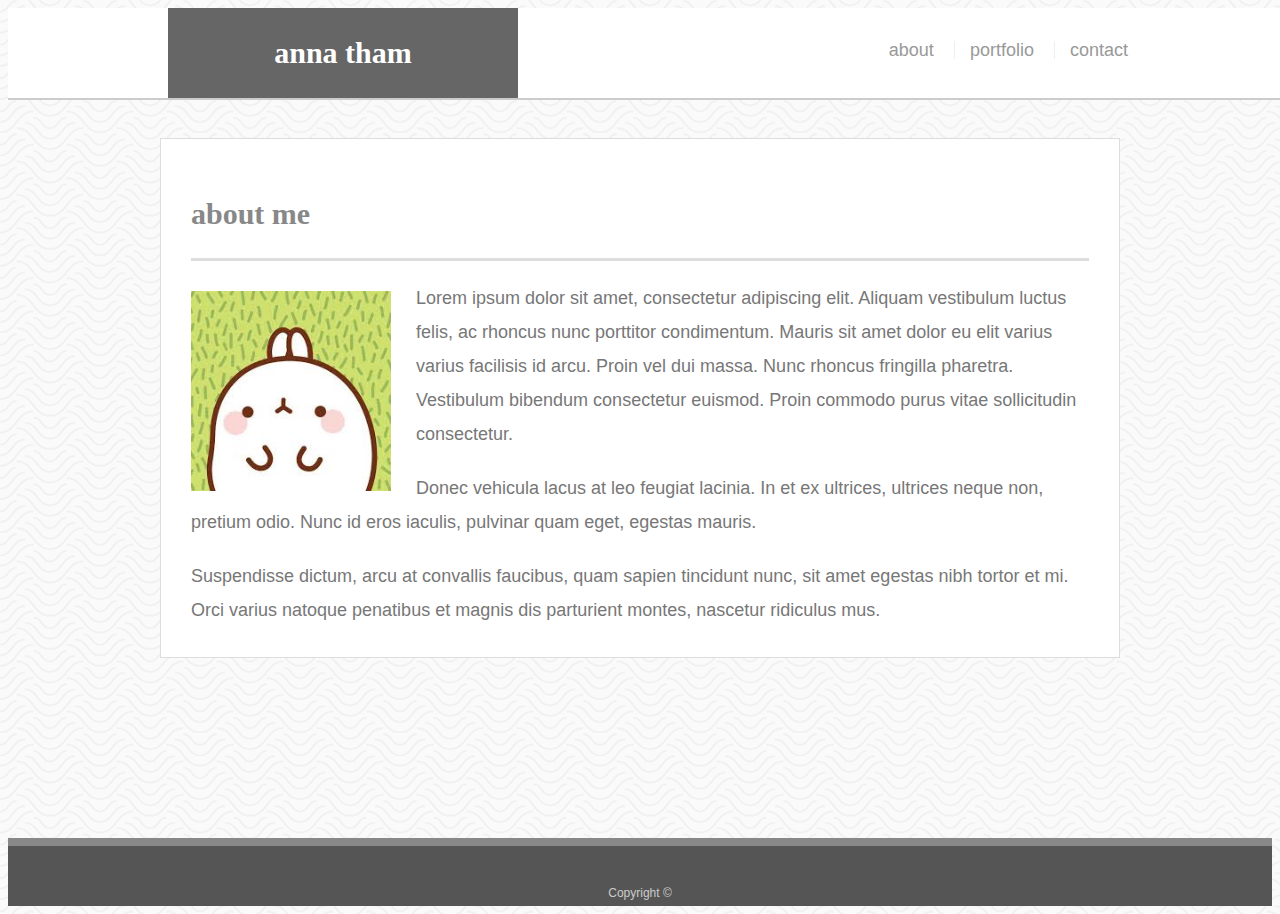
<file: index.html>
<!doctype html>
<html lang="en-us">

<head>
  <meta charset="UTF-8">
  <title>About | Anna Tham</title>
  <link rel="stylesheet" type="text/css" href="assets/css/style.css">
</head>

<body>

  <header id="masthead">
    <div class="container">
      <a href="index.html" id="logo">anna tham</a>
      <nav>
        <a href="index.html">about</a>
        <a href="portfolio.html">portfolio</a>
        <a href="contact.html">contact</a>
      </nav>
    </div>
  </header>

  <div id="main-container" class="container">
    <section class="main-section">
      <h1>about me</h1>

      <img src="assets/images/profile_1.jpg" class="auth-image" alt="Your Name">

      <p>Lorem ipsum dolor sit amet, consectetur adipiscing elit. Aliquam vestibulum luctus felis, ac rhoncus nunc porttitor condimentum. Mauris sit amet dolor eu elit varius varius facilisis id arcu. Proin vel dui massa. Nunc rhoncus fringilla pharetra. Vestibulum bibendum consectetur euismod. Proin commodo purus vitae sollicitudin consectetur.</p>

      <p>Donec vehicula lacus at leo feugiat lacinia. In et ex ultrices, ultrices neque non, pretium odio. Nunc id eros iaculis, pulvinar quam eget, egestas mauris.</p>

      <p>Suspendisse dictum, arcu at convallis faucibus, quam sapien tincidunt nunc, sit amet egestas nibh tortor et mi. Orci varius natoque penatibus et magnis dis parturient montes, nascetur ridiculus mus.</p>

    </section>

  </div>

  <footer>
    <div class="container">
      Copyright &copy; 
    </div>
  </footer>
</body>

</html>
</file>
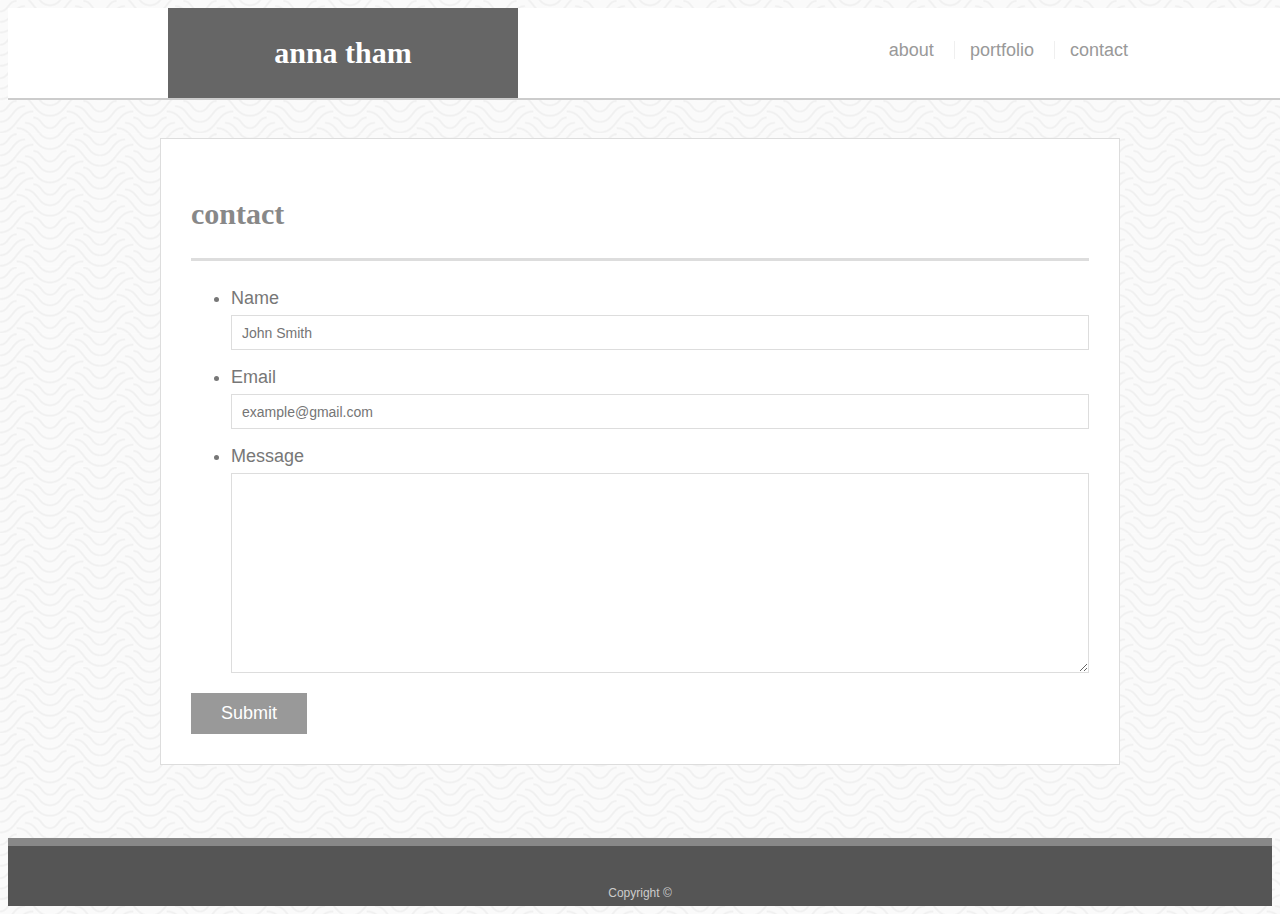
<file: contact.html>
<!doctype html>
<html lang="en-us">

<head>
  <meta charset="UTF-8">
  <title>Contact | Anna Tham</title>
  <link rel="stylesheet" type="text/css" href="assets/css/style.css">
</head>

<body>

  <header id="masthead">
    <div class="container">
      <a href="index.html" id="logo">anna tham</a>
      <nav>
        <a href="index.html">about</a>
        <a href="portfolio.html">portfolio</a>
        <a href="contact.html">contact</a>
      </nav>
    </div>
  </header>

  <div id="main-container" class="container">
    <section class="main-section">
      <h1>contact</h1>

      <form id="contact-form">
        <ul>
          <li>
            <label for="name">Name</label>
            <input type="text" id="name" name="name" placeholder="John Smith" required="required">
          </li>
          <li>
            <label for="email">Email</label>
            <input type="email" id="email" name="email" placeholder="example@gmail.com" required="required">
          </li>
          <li>
            <label for="message">Message</label>
            <textarea id="message" name="message" required="required"></textarea>
          </li>
        </ul>
        <input type="submit">
      </form>

    </section>

  </div>

  <footer>
    <div class="container">
      Copyright &copy; 
    </div>
  </footer>
</body>

</html>
</file>
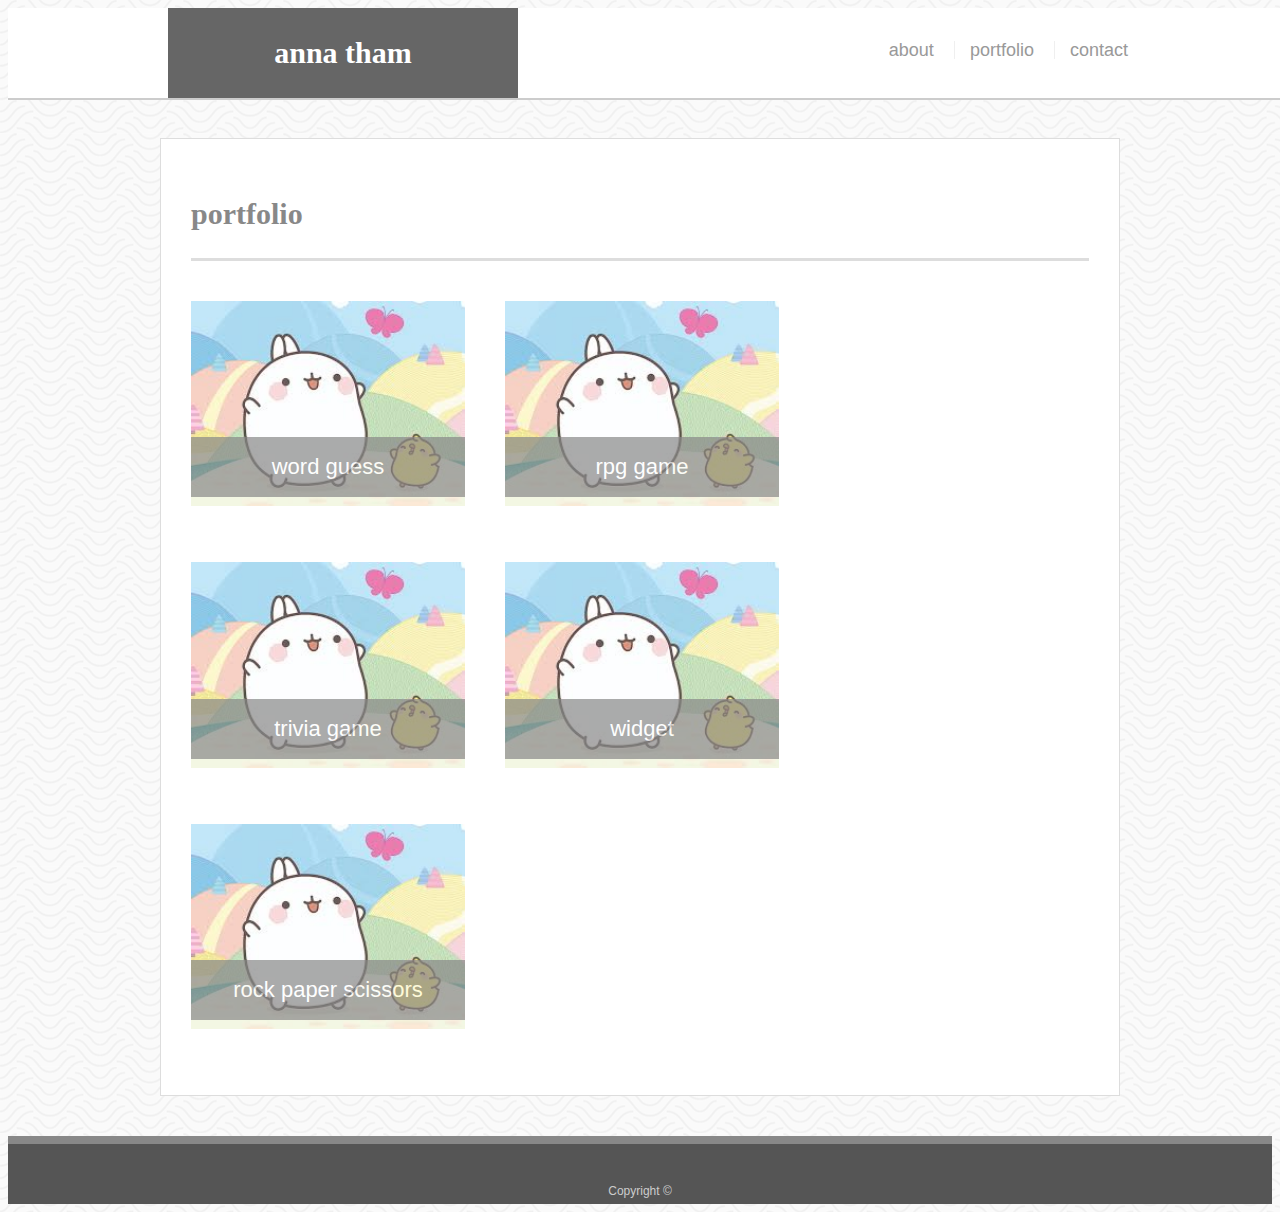
<file: portfolio.html>
<!doctype html>
<html lang="en-us">

<head>
  <meta charset="UTF-8">
  <title>Portfolio | Anna Tham</title>
  <link rel="stylesheet" type="text/css" href="assets/css/style.css">
</head>

<body>

  <header id="masthead">
    <div class="container">
      <a href="index.html" id="logo">anna tham</a>
      <nav>
        <a href="index.html">about</a>
        <a href="portfolio.html">portfolio</a>
        <a href="contact.html">contact</a>
      </nav>
    </div>
  </header>

  <div id="main-container" class="container">
    <section class="main-section">
      <h1>portfolio</h1>

      <div class="work">
        <img src="assets/images/hangman.jpg" alt="Word Guess">

        <h3>word guess</h3>

      </div>
      <div class="work">
        <img src="assets/images/hangman.jpg" alt="RPG Game">

        <h3>rpg game</h3>

      </div>
      <div class="work">
        <img src="assets/images/hangman.jpg" alt="Trivia Game">

        <h3>trivia game</h3>

      </div>
      <div class="work">
        <img src="assets/images/hangman.jpg" alt="Widget">

        <h3>widget</h3>

      </div>
      <div class="work">
        <img src="assets/images/hangman.jpg" alt="Rock Paper Scissors">

        <h3>rock paper scissors</h3>

      </div>

    </section>

  </div>

  <footer>
    <div class="container">
      Copyright &copy;
    </div>
  </footer>
</body>

</html>
</file>
<file: assets/css/style.css>
body {
  font-family: Arial, "Helvetica Neue", Helvetica, sans-serif;
  font-size: 18px;
  line-height: 34px;
  color: #777777;
  background: url("../images/papyrus.png");
}

* {
  box-sizing: border-box;
}

/* general */

.container {
  width: 100%;
  max-width: 960px;
  margin: 0 auto;
  clear: both;
}

h1,
h2,
h3,
p {
  margin-bottom: 20px;
}

p:last-child {
  margin-bottom: 0;
}

h1,
h2,
h3 {
  font-family: Georgia, Times, "Times New Roman", serif;
  font-weight: 700;
  color: #888888;
}

h1 {
  padding-bottom: 20px;
  font-size: 30px;
  line-height: 49px;
  border-bottom: 3px solid #dddddd;
}

h2,
h3 {
  font-size: 22px;
}

/* header */

#masthead {
  position: fixed;
  z-index: 99;
  width: 100%;
  margin: 0 0 30px;
  overflow: auto;
  color: #ffffff;
  background: #ffffff;
  border-bottom: 2px solid #cccccc;
}

#logo {
  float: left;
  width: 350px;
  height: 90px;
  font-family: Georgia, 'Times New Roman', Times, serif;
  font-size: 30px;
  font-weight: 700;
  line-height: 90px;
  color: #ffffff;
  text-align: center;
  text-decoration: none;
  background: #666666;
}

nav {
  float: right;
  margin-top: 25px;
}

nav a {
  display: inline-block;
  padding-left: 15px;
  margin-left: 15px;
  line-height: 18px;
  color: #999;
  text-decoration: none;
  border-left: 1px solid #efefef;
}

nav a:first-child {
  border-left: 0 none;
}

/* footer */

footer {
  padding: 30px 0;
  clear: both;
  font-size: 12px;
  color: #ffffff;
  color: #cccccc;
  text-align: center;
  background: #555555;
  border-top: 8px solid #888888;
  height: 50px;
}

h3, h2 {
  padding-bottom: 20px;
  margin-bottom: 15px;
  line-height: 22px;
  border-bottom: 2px solid #eeeeee;
}

/* main */

#main-container {
  padding-top: 130px;
  min-height: calc(100vh - 70px);
}

.main-section {
  float: left;
  width: 100%;
  max-width: 960px;
  padding: 30px;
  margin: 0 0 40px;
  background: #ffffff;
  border: 1px solid #dddddd;
}

/* portfolio page */

.work {
  position: relative;
  float: left;
  width: 274px;
  margin: 20px 0 25px;
  overflow: auto;
}

.work:nth-child(even) {
  margin-right: 40px;
}

.work img {
  width: 100%;
  border: 0 none;
  opacity: 0.8;
}

.work h3 {
  position: absolute;
  bottom: 20px;
  width: 100%;
  padding: 15px;
  margin-bottom: 0;
  font-weight: 500;
  line-height: 30px;
  color: #ffffff;
  text-align: center;
  background: #888888;
  border-bottom: 0;
  opacity: .7;
  font-family: Arial, Helvetica, sans-serif;
}

.auth-image {
  float: left;
  width: 200px;
  height: auto;
  margin-top: 10px;
  margin-right: 25px;
}

/* contact page */

#contact-form ul {
  margin-bottom: 20px;
}

#contact-form li {
  margin-bottom: 10px;
}

label,
input[type=text],
input[type=email],
textarea {
  display: block;
  width: 100%;
}

input[type=text],
input[type=email],
textarea {
  height: 35px;
  padding: 0 10px;
  font-size: 14px;
  border: 1px solid #dddddd;
}

textarea {
  height: 200px;
}

input[type=submit] {
  padding: 10px 30px;
  font-size: 18px;
  color: #ffffff;
  cursor: pointer;
  background: #999999;
  border: 0 none;
}

/* 
// Small devices (landscape phones, 576px and up)
@media (min-width: 576px) { ... }

// Medium devices (tablets, 768px and up)
@media (min-width: 768px) { ... }

// Large devices (desktops, 992px and up)
@media (min-width: 992px) { ... }

// Extra large devices (large desktops, 1200px and up)
@media (min-width: 1200px) { ... } */
</file>
